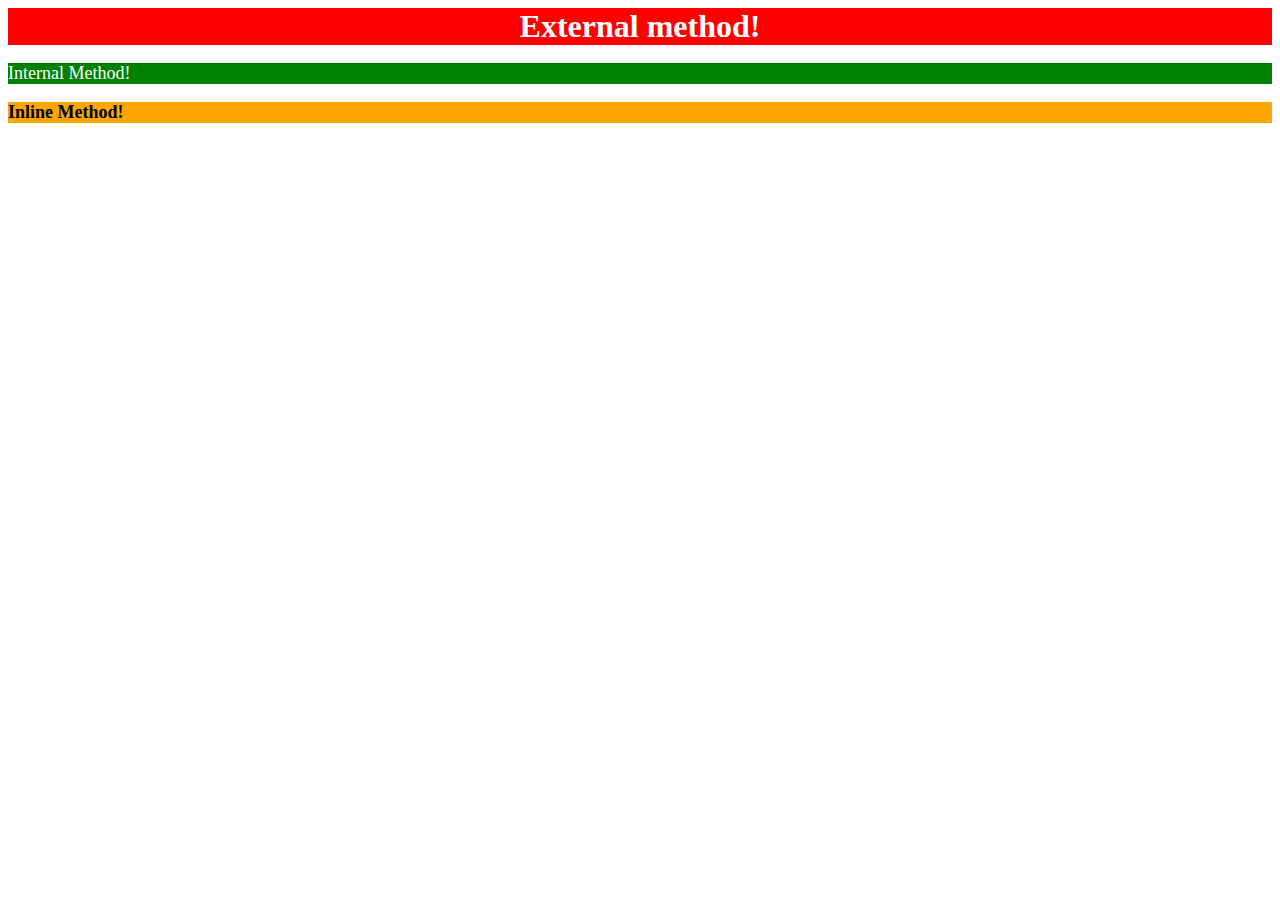
<file: 01/index.html>
<head>
    <link rel="stylesheet" href="styles.css">
</head>
<div>External method!</div>

<head>
    <style>
    p {
        color: white;
        background-color: green;
        font-size: 18px;
    }
    </style>
</head>
<body>
    <p>Internal Method!</p>
    <div style="color: black; background-color: orange; font-size: 18px; text-align: left">Inline Method!</div>

</body>
</file>
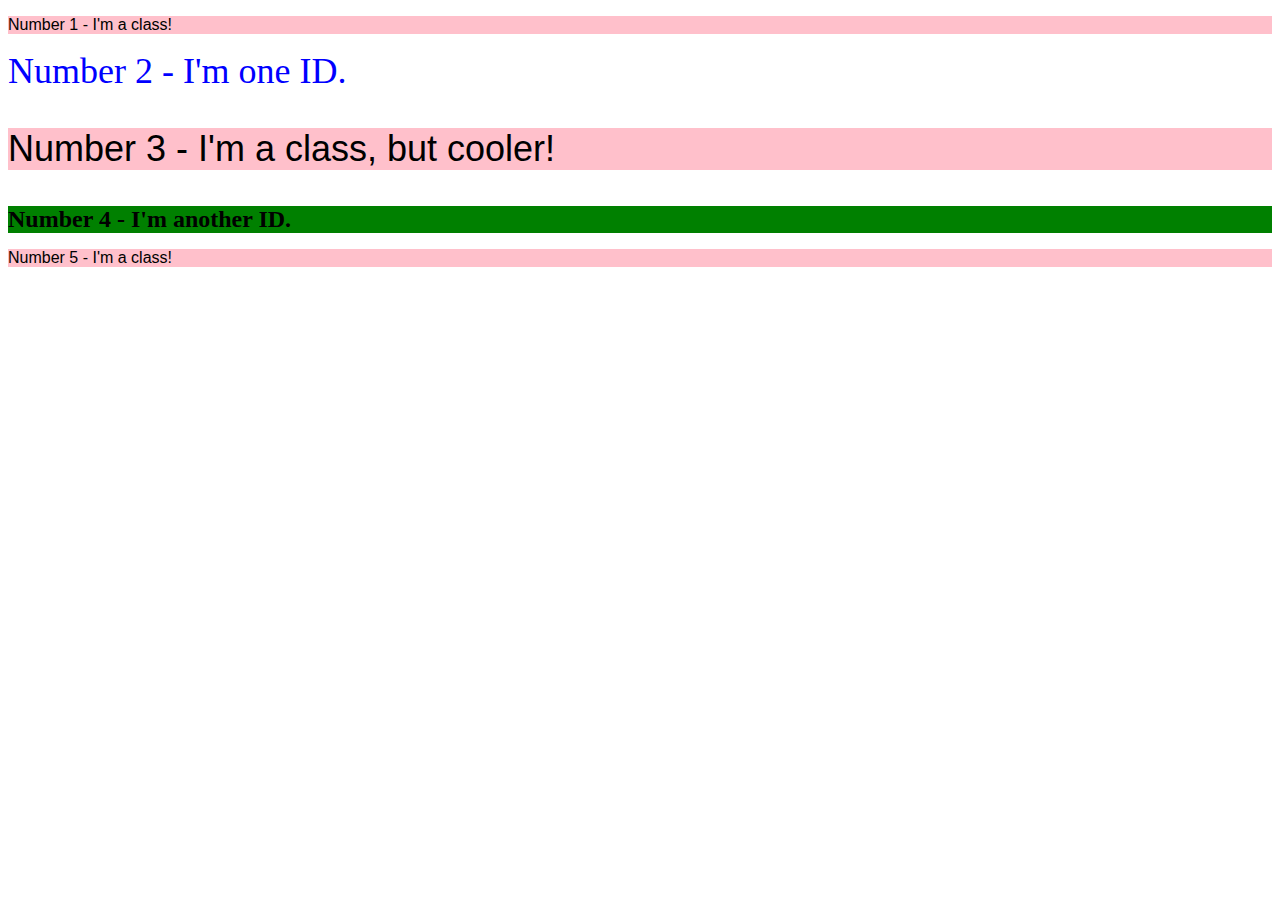
<file: 02/index.html>
<!DOCTYPE html>
<html lang="en">
<head>
  <meta charset="UTF-8">
  <meta http-equiv="X-UA-Compatible" content="IE=edge">
  <meta name="viewport" content="width=device-width, initial-scale=1.0">
  <title>Class and ID Selectors</title>
  <link rel="stylesheet" href="styles.css">
</head>
<body>
  <div class="p">
    <p>Number 1 - I'm a class!</p></div>

  <div id="num2">Number 2 - I'm one ID.</div>
  
  <div class="cooler">
    <p>Number 3 - I'm a class, but cooler!</div></p>

  <div id="num4">Number 4 - I'm another ID.</div>

  <div class="p"><p>Number 5 - I'm a class!</div></p>

</body>
</html>
</file>
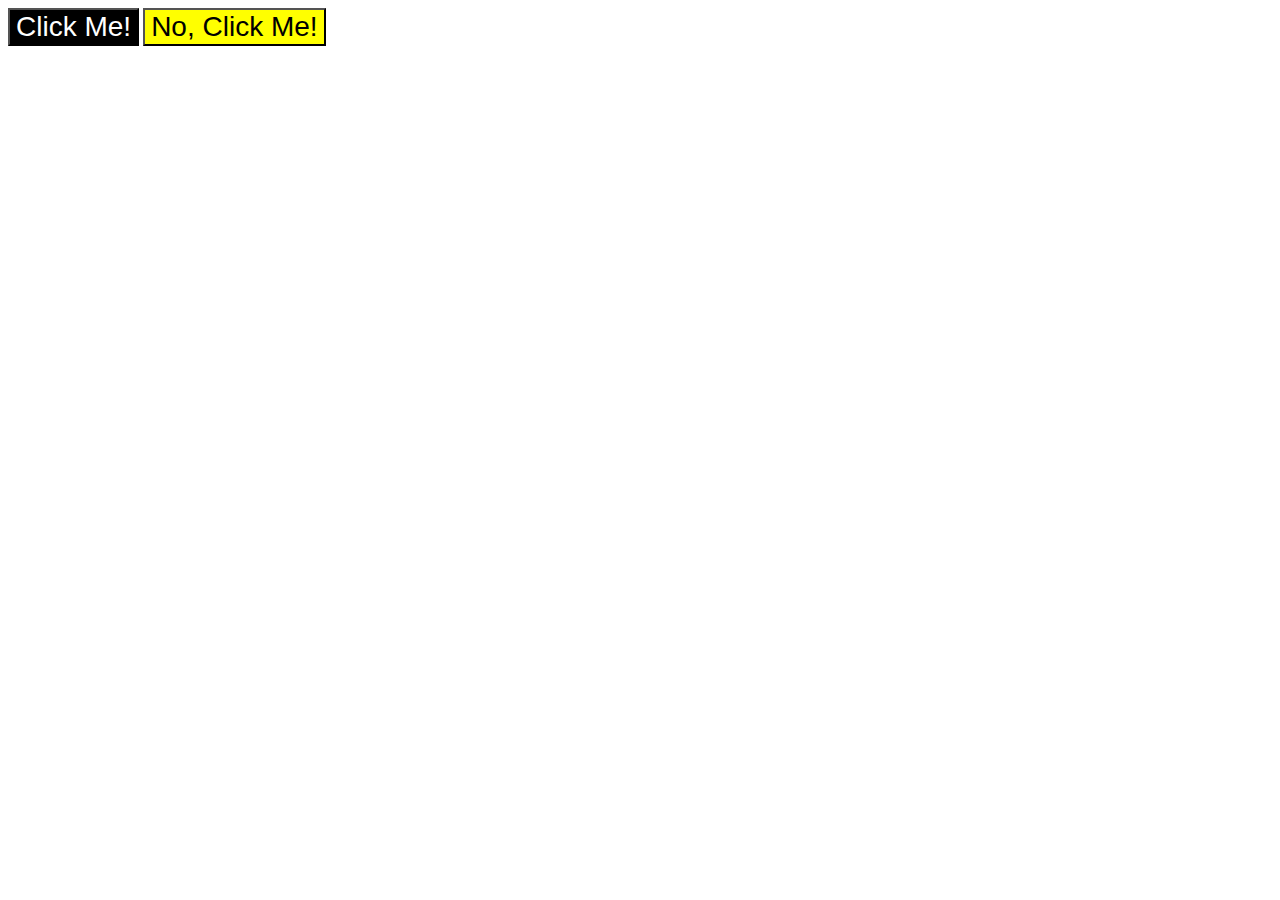
<file: 03/index.html>
<!DOCTYPE html>
<html lang="en">
<head>
  <meta charset="UTF-8">
  <meta http-equiv="X-UA-Compatible" content="IE=edge">
  <meta name="viewport" content="width=device-width, initial-scale=1.0">
  <title>Grouping Selectors</title>
  <link rel="stylesheet" href="style.css">
</head>
<body>
  <button class="b1">Click Me!</button>

  <button class="y1">No, Click Me!</button>
</body>
</html>
</file>
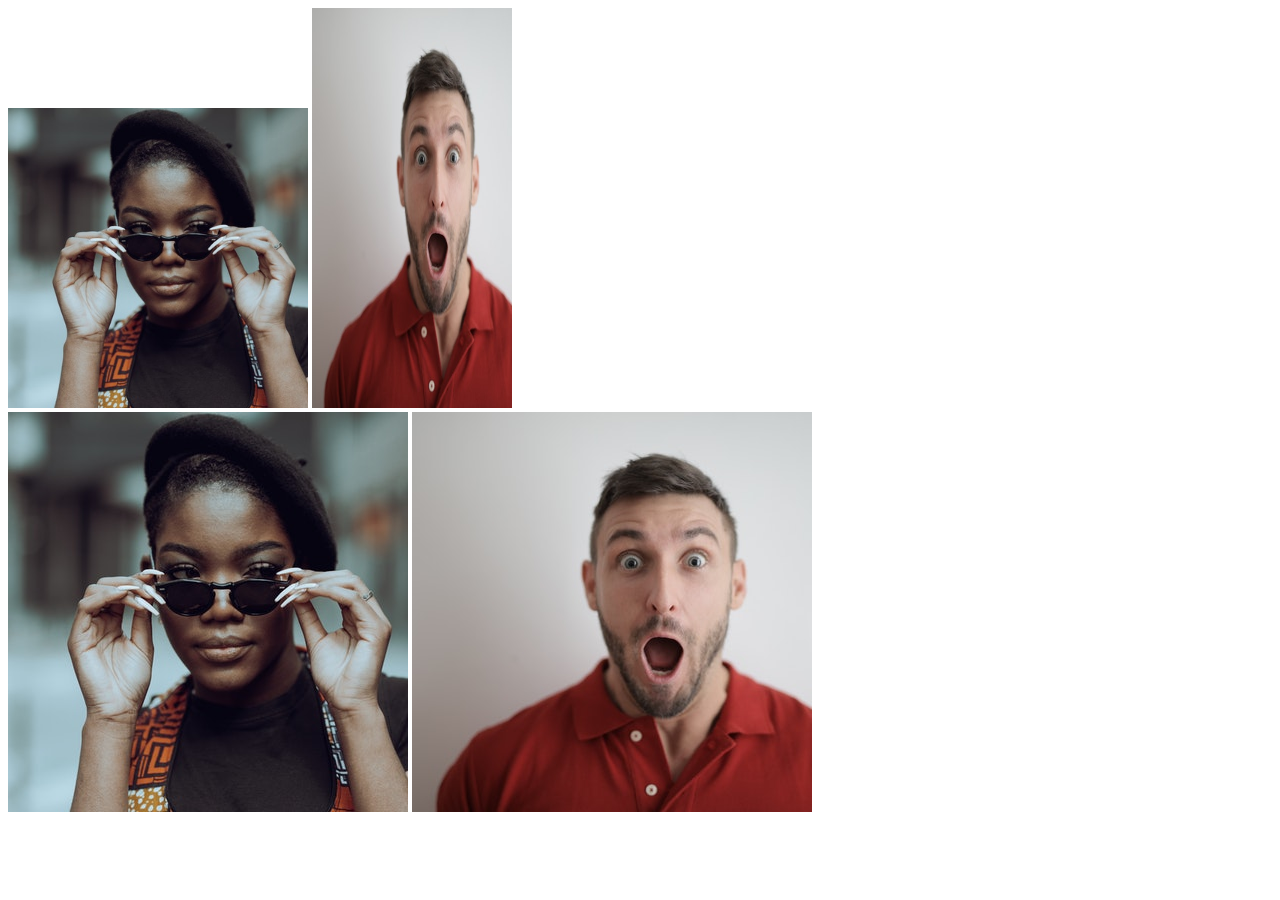
<file: 04/index.html>
<!DOCTYPE html>
<html lang="en">
<head>
  <meta charset="UTF-8">
  <meta http-equiv="X-UA-Compatible" content="IE=edge">
  <meta name="viewport" content="width=device-width, initial-scale=1.0">
  <title>Chaining Selectors</title>
  <link rel="stylesheet" href="style.css">
</head>
<body>
  <!-- Use the classes BELOW this line -->
  <div>
    <img class="avatar proportioned" src="./pexels-katho-mutodo-8434791.jpg" alt="">
    <img class="avatar distorted" src="./pexels-andrea-piacquadio-3777931.jpg" alt="">
  </div>
  <!-- Use the classes ABOVE this line -->
  <div>
    <img class="original proportioned" src="./pexels-katho-mutodo-8434791.jpg" alt="">
    <img class="original distorted" src="./pexels-andrea-piacquadio-3777931.jpg" alt="">
  </div>
</body>
</html>
</file>
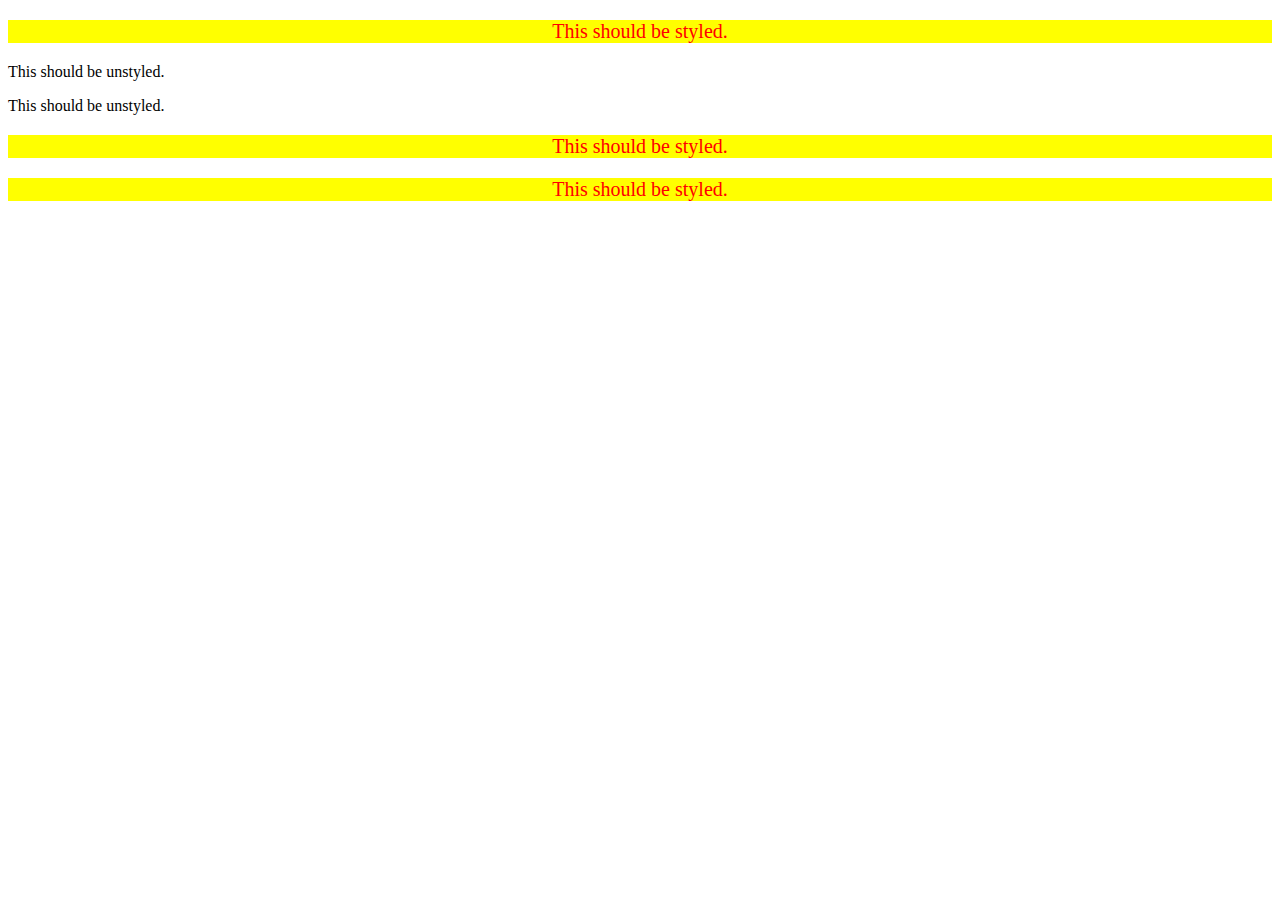
<file: 05/index.html>
<!DOCTYPE html>
<html lang="en">
<head>
  <meta charset="UTF-8">
  <meta http-equiv="X-UA-Compatible" content="IE=edge">
  <meta name="viewport" content="width=device-width, initial-scale=1.0">
  <title>Descendant Combinator</title>
  <link rel="stylesheet" href="style.css">
</head>
<body>
  <div class="container">
    <p class="text">This should be styled.</p>
  </div>
  <p class="text">This should be unstyled.</p>
  <p class="text">This should be unstyled.</p>
  <div class="container">
    <p class="text">This should be styled.</p>
    <p class="text">This should be styled.</p>
  </div>
</body>
</html>
</file>
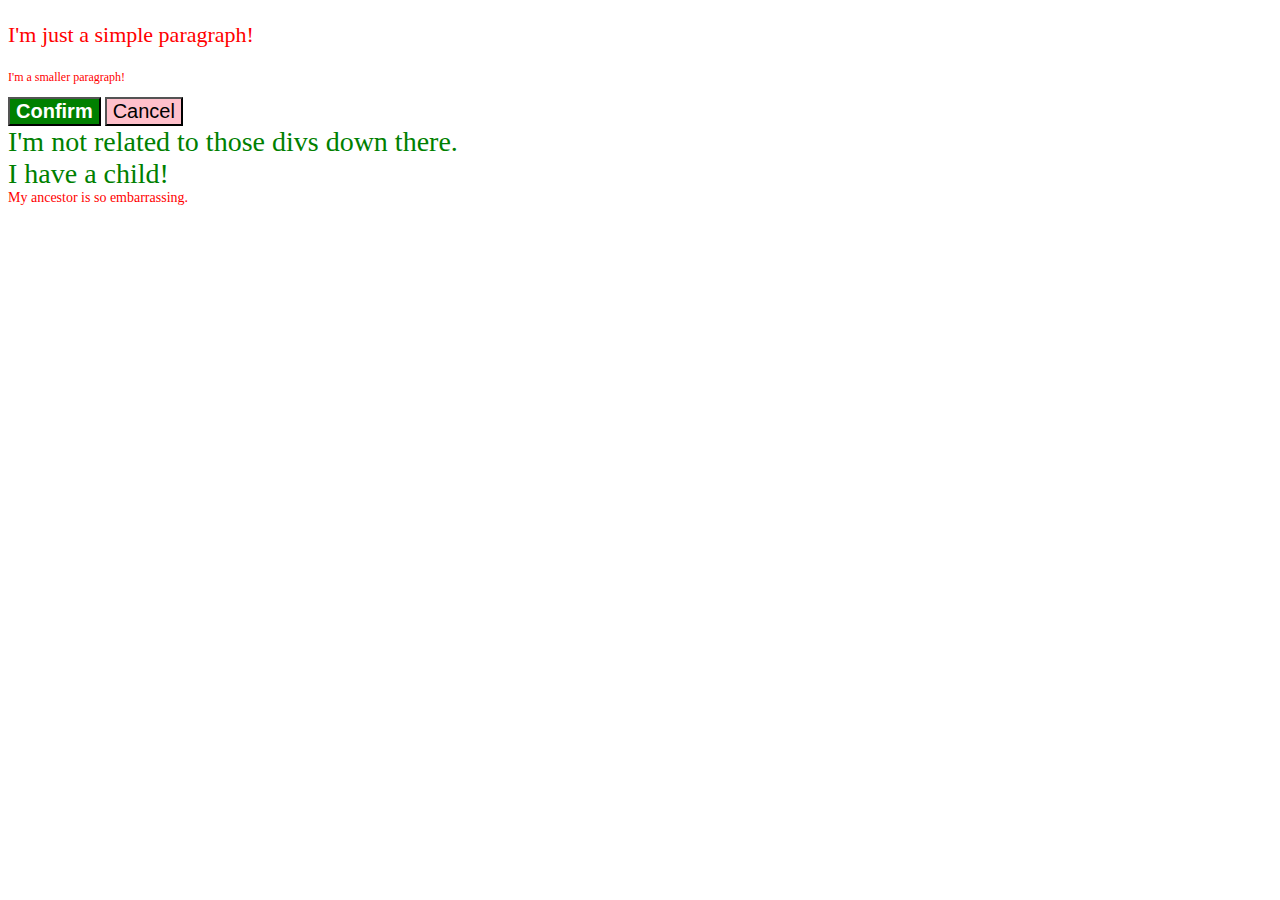
<file: 06/index.html>
<!DOCTYPE html>
<html lang="en">
<head>
  <meta charset="UTF-8">
  <meta http-equiv="X-UA-Compatible" content="IE=edge">
  <meta name="viewport" content="width=device-width, initial-scale=1.0">
  <title>Fix the Cascade</title>
  <link rel="stylesheet" href="style.css">
</head>
<body>
  <p class="para">I'm just a simple paragraph!</p>
  <p class="para small-para">I'm a smaller paragraph!</p>

  <button id="confirm-button" class="button confirm">Confirm</button>
  <button id="cancel-button" class="button cancel">Cancel</button>

  <div class="text">I'm not related to those divs down there.</div>
  <div class="text">I have a child!
    <div class="text child">My ancestor is so embarrassing.</div>
  </div>
</body>
</html>
</file>
<file: 01/styles.css>
div {
   color:  white;
   background-color: red;
   font-size: 32px;
   font-weight: bold;
   text-align: center;
}
</file>
<file: 02/styles.css>
p {
    font-family: Verdana, Geneva, Tahoma, sans-serif;
    background-color:pink;  
}
#num2 {
    color: blue;
    font-size: 36px;
}

.cooler {
    font-size: 36px;
}

#num4 {
    background-color: green;
    font-size: 24px;
    font-weight: bold;
}
</file>
<file: 03/style.css>
button {
    font-size: 28px;
    font-family: helvetica, 'Times New Roman', Times, sans-serif
}

.b1 {
    background-color: black;
    color: white;
}

.y1 {
    background-color: yellow;
}
</file>
<file: 04/style.css>
.avatar.proportioned { 
    height: auto;
    width: 300px;
}
.avatar.distorted {
    height: 400px;
    width: 200px;
}
</file>
<file: 05/style.css>
.container .text {
    background-color: yellow;
    color: red;
    font-size: 20px;
    text-align: center;
}
</file>
<file: 06/style.css>
.para,
.para.small-para {
  color: hsl(0, 100%, 50%);
}

.para.small-para {
  font-size: 12px;
}

.para {
  font-size: 22px;
}

.confirm {
  background: green;
  color: white;
  font-size: 20px;
  font-weight: bold;
} 

.button.cancel {
  background-color: #ffc0cb;
  color: black;
  font-size: 20px;
}

.text.child {
  color: red;
  font-size: 14px;
}

div.text {
  color: green;
  font-size: 28px;
}
</file>
